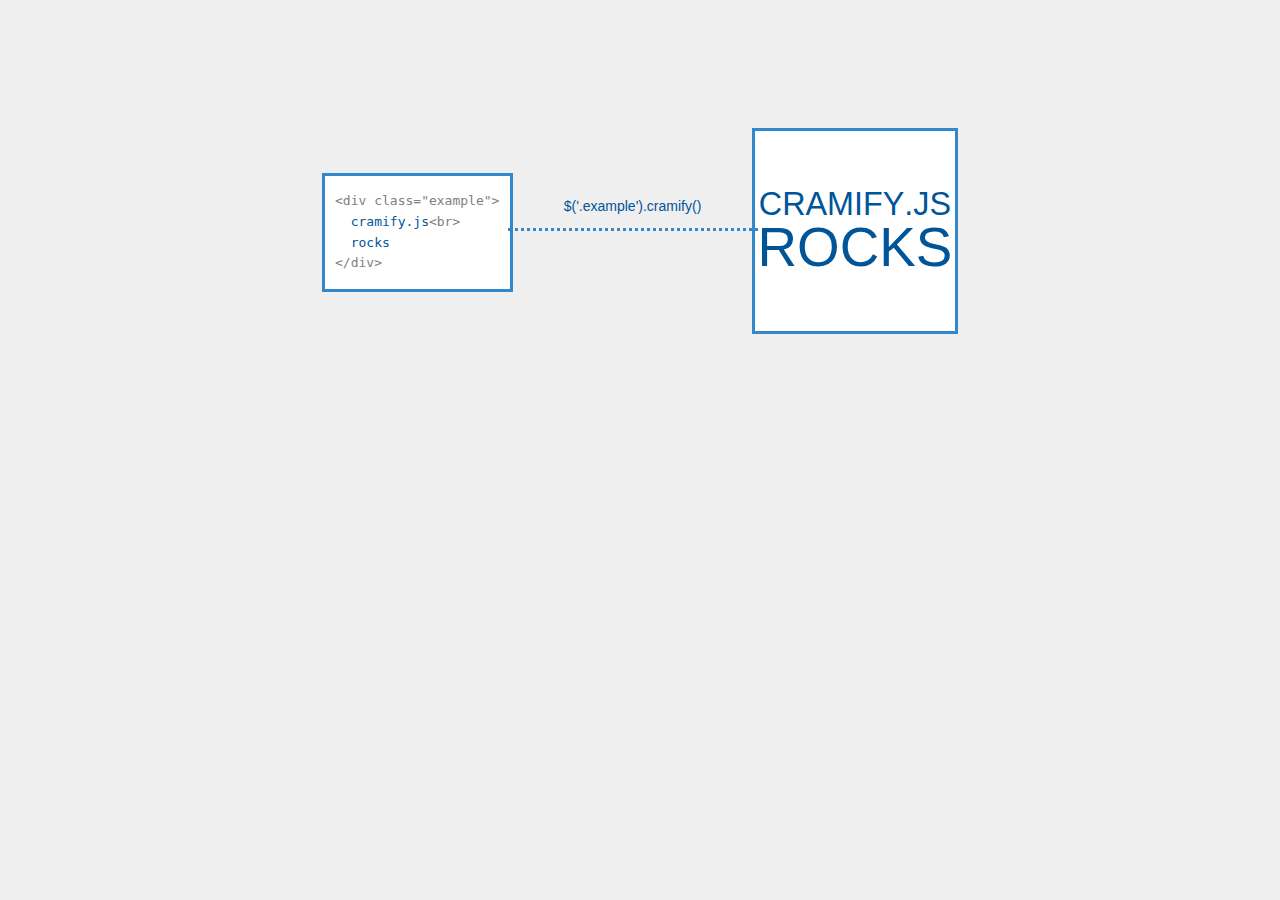
<file: examples/example.html>
<!DOCTYPE html>
<html>
  <head>
    <link href="example.css" rel="stylesheet" type="text/css">
    <link href="../cramify.css" rel="stylesheet" type="text/css">
    <script  src="http://code.jquery.com/jquery-2.1.4.min.js" type="text/javascript"></script>
    <script  src="../cramify.js" type="text/javascript"></script>
  </head>
  <body>

    <div class="code-box">
      <span class="gray">&lt;div class="example"&gt;</span><br>
        &nbsp;&nbsp;cramify.js<span class="gray">&lt;br&gt;</span><br>
        &nbsp;&nbsp;rocks<br>
        <span class="gray">&lt;/div&gt;</span>
    </div>

    <div class="becomes">
      $('.example').cramify()
    </div>

    <div class="styled-box example">
      cramify.js<br>
      rocks
    </div>

    <script type="text/javascript">
      $(".example").cramify({
        lineSpacing: '3px'
      });
    </script>
  </body>
</html>
</file>
<file: examples/example.css>
body {
  background: #efefef;
  font-family: menlo, monosopace, sans-serif;
  text-align: center;
  margin: 10% 30px;
}

.code-box {
  text-align: left;
  border: 3px solid #38c;
  font-family: monospace;
  width: 165px;
  min-height: initial;
  padding: 15px 10px;
  line-height: 1.6em;
  display: inline-block;
  background: white;
  vertical-align: top;
  margin-top: 45px;

  color: #059;
}
  .gray {
    color: gray;
  }

.styled-box {
  border: 3px solid #38c;
  width: 200px;
  min-height: 200px;
  display: inline-block;
  background: white;
  vertical-align: top;
  color: #059;
}

.becomes {
  color: #059;
  margin-top: 70px;
  width: 230px;
  text-align: center;
  display: inline-block;
  position: relative;

  font-size: 14px;
}
.becomes:after {
  content: " ";
  border-top: 3px dotted #38c;
  position: Absolute;
  left: -10px;
  right: -10px;
  margin-top: 30px;
}
</file>
<file: cramify.css>
.cramify-wrap {
  position: relative;
}

.cramify-line {
  font-family: verdana, sans-serif;
  text-align: center;
  line-height: 85%;
  /*padding-top: 4px;
  padding-bottom: 4px;*/
  display: block;
  white-space: nowrap;
}

.cramify-char {
  display: inline-block;
}

.cramify-space {
  color: transparent;
  width: .4em;
}
</file>
